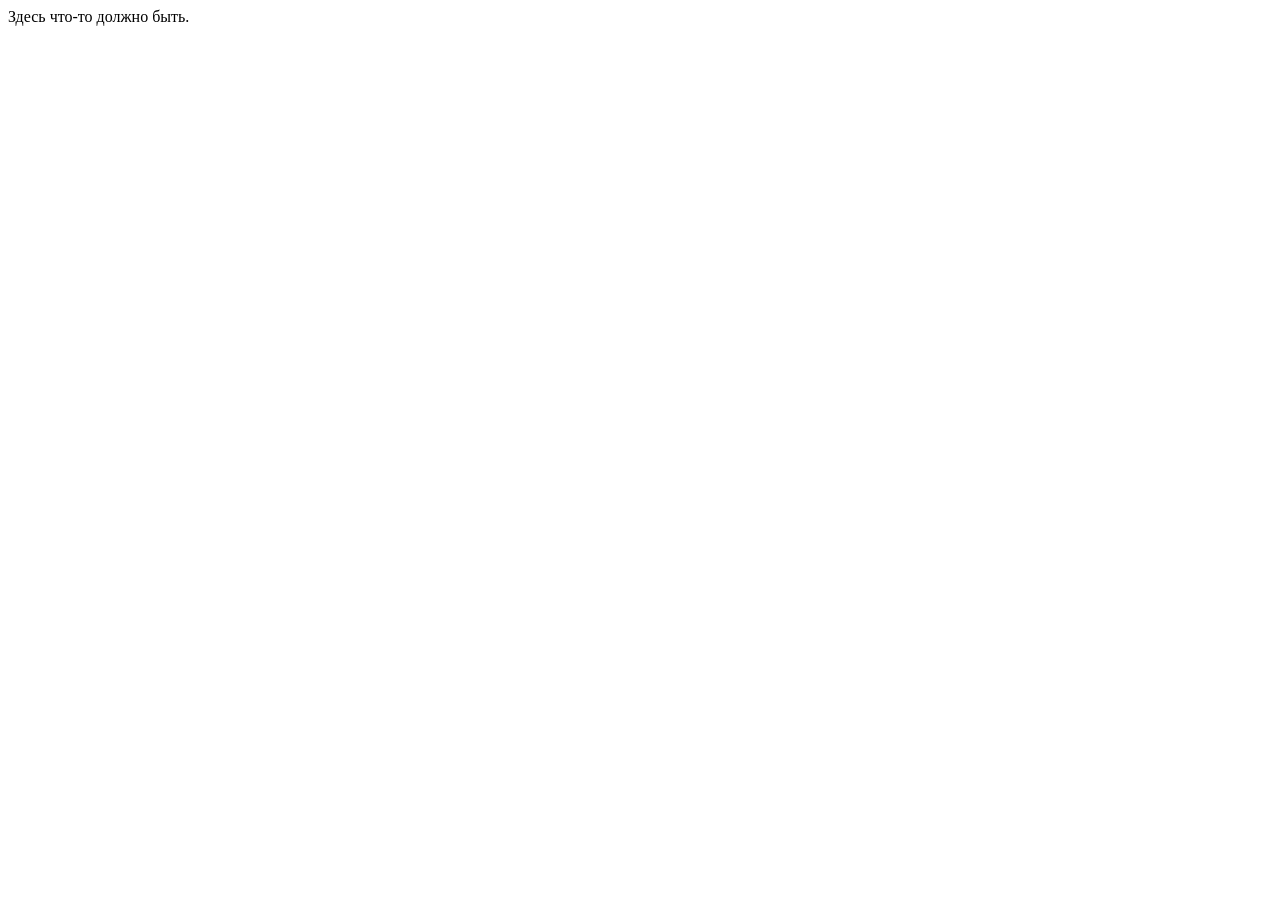
<file: src/main/resources/templates/index.html>
<th:block th:include="/blocks/_head" xmlns:th="http://www.w3.org/1999/xhtml"></th:block>
<body xmlns:th="http://www.w3.org/1999/xhtml">
<th:block th:include="/blocks/_headerMenu"></th:block>

<div class="content">
    Здесь что-то должно быть.

</div>

</body>
</html>
</file>
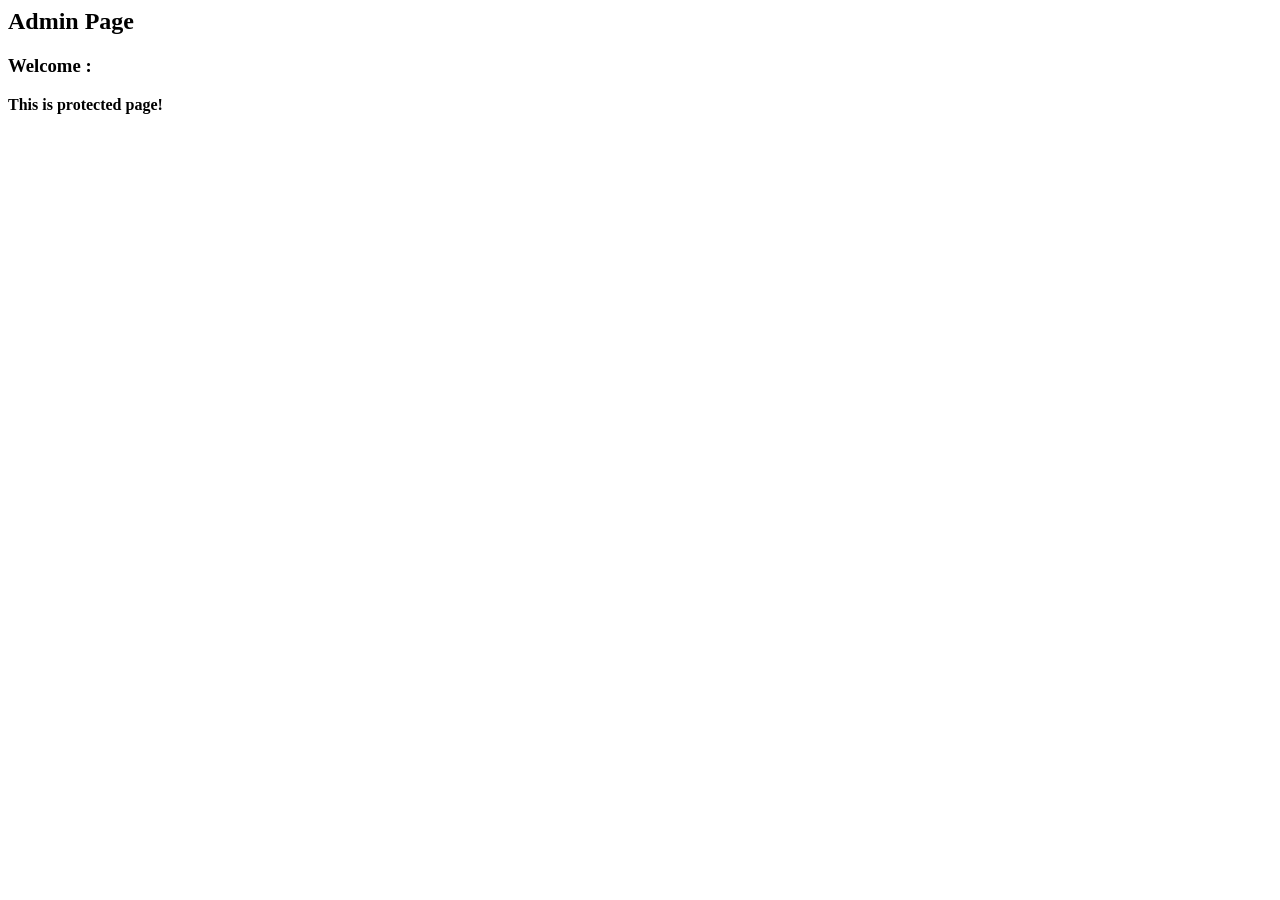
<file: src/main/resources/templates/adminPage.html>
<th:block th:include="/blocks/_head" xmlns:th="http://www.w3.org/1999/xhtml"></th:block>
<body xmlns:th="http://www.w3.org/1999/xhtml">
<th:block th:include="/blocks/_headerMenu"></th:block>

<h2>Admin Page</h2>
<h3>Welcome :
    <span th:utext="${#request.userPrincipal.name}"></span>
</h3>
<b>This is protected page!</b>

<br/><br/>

<div th:if="${userInfo != null}" th:utext="${userInfo}"></div>

</body>

</html>
</file>
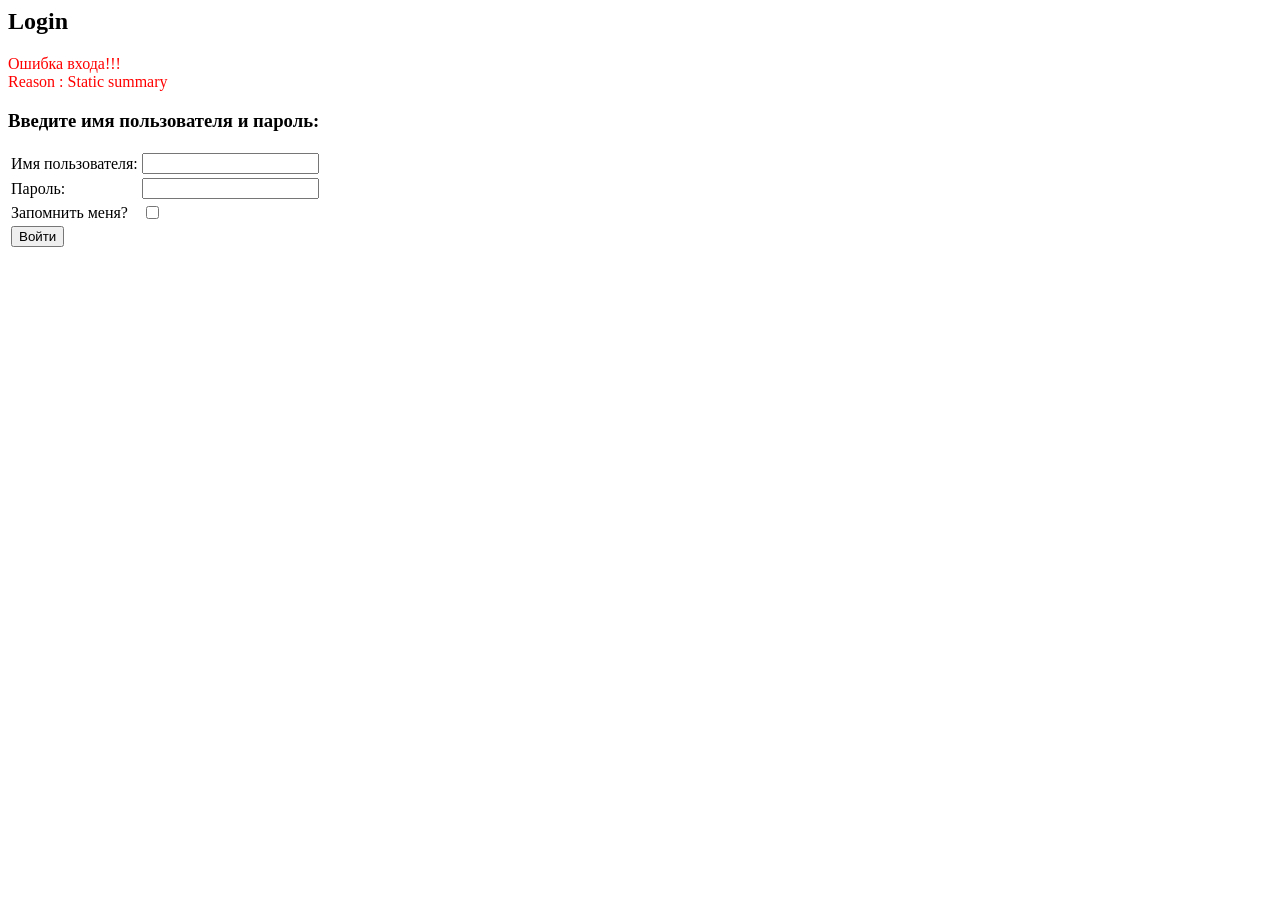
<file: src/main/resources/templates/loginPage.html>
<th:block th:include="/blocks/_head" xmlns:th="http://www.w3.org/1999/xhtml"></th:block>
<body xmlns:th="http://www.w3.org/1999/xhtml">
<th:block th:include="/blocks/_headerMenu"></th:block>
<div class="content">
    <div class="loginForm">
        <h2>Login</h2>
        <div th:if="${#request.getParameter('error') == 'true'}"
             style="color:red;margin:10px 0px;">
            Ошибка входа!!!<br />
            Reason :
            <span th:if="${#session!= null and #session.getAttribute('SPRING_SECURITY_LAST_EXCEPTION') != null}"
                  th:utext="${#session.getAttribute('SPRING_SECURITY_LAST_EXCEPTION').message}">
                    Static summary
            </span>
        </div>

        <h3>Введите имя пользователя и пароль:</h3>
        <form name='f' th:action="@{/j_spring_security_check}" method='POST'>
            <table>
                <tr><td>Имя пользователя:</td><td><input type='text' name='username' value=''></td></tr>
                <tr><td>Пароль:</td><td><input type='password' name='password' /></td></tr>
                <tr><td>Запомнить меня?</td><td><input type="checkbox" name="remember-me" /></td></tr>
                <tr><td><input name="submit" type="submit" value="Войти" /></td></tr>
            </table>
        </form>
    </div>
</div>
</body>

</html>
</file>
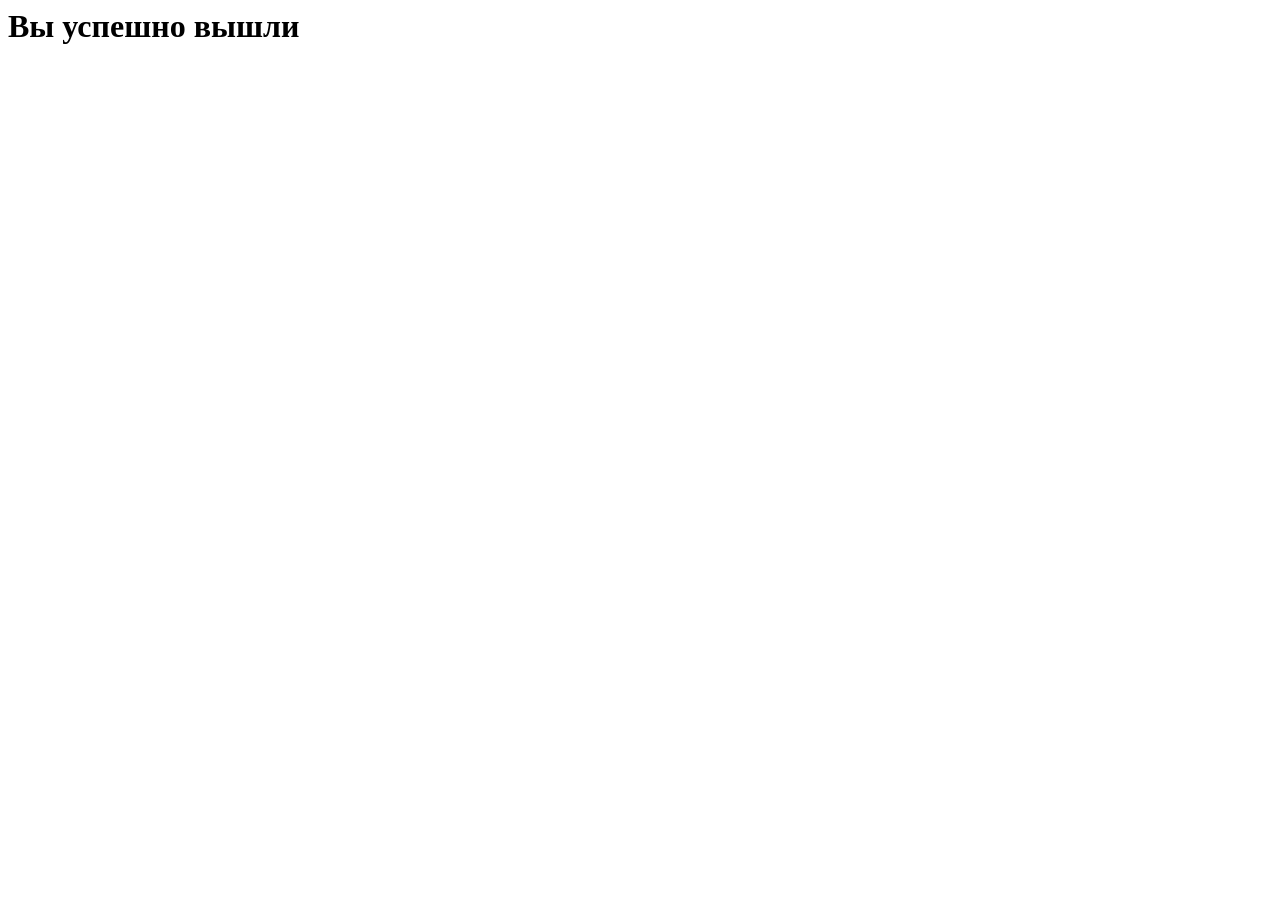
<file: src/main/resources/templates/logoutSuccessfulPage.html>
<th:block th:include="/blocks/_head" xmlns:th="http://www.w3.org/1999/xhtml"></th:block>
<body xmlns:th="http://www.w3.org/1999/xhtml">
<th:block th:include="/blocks/_headerMenu"></th:block>

<h1>Вы успешно вышли</h1>
</body>

</html>
</file>
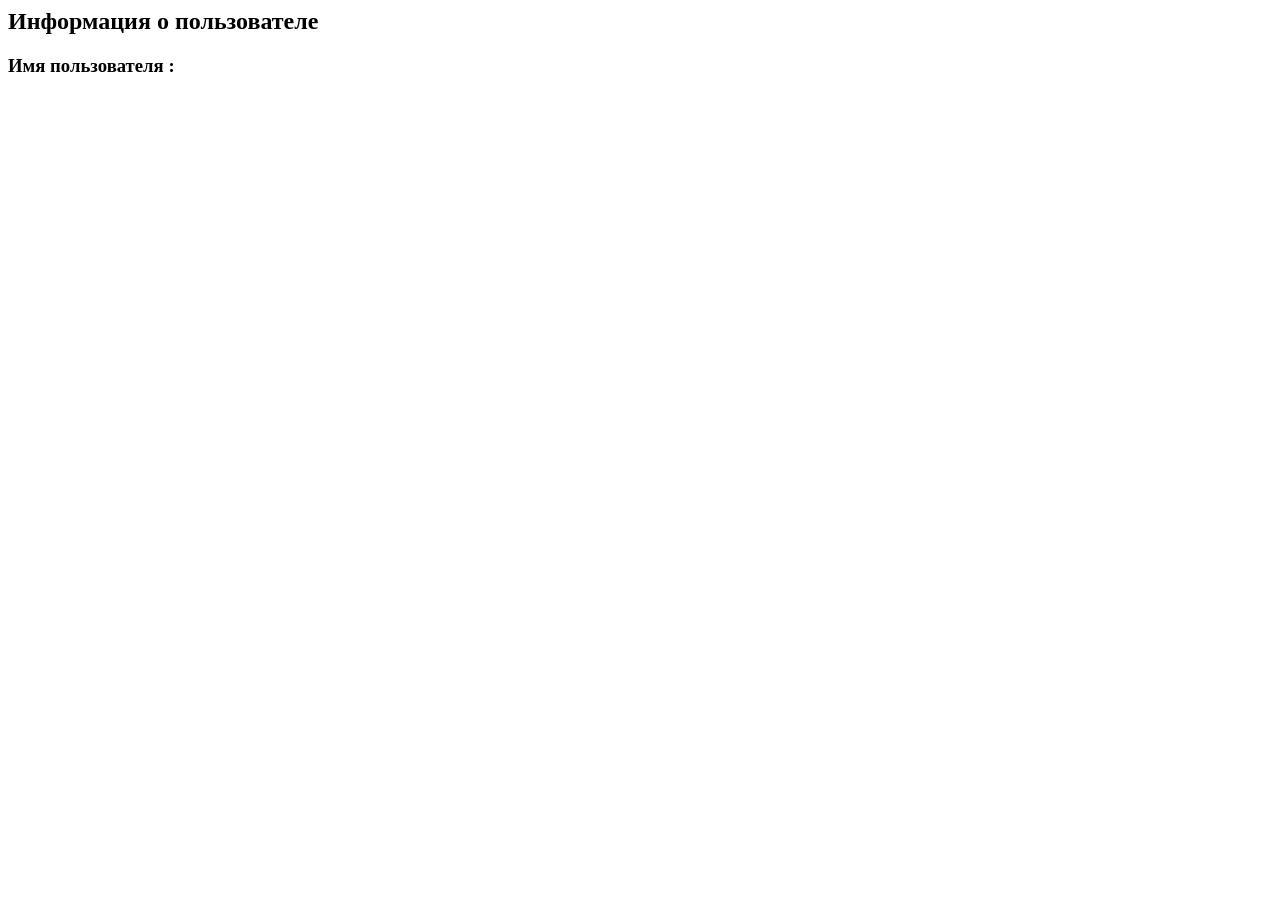
<file: src/main/resources/templates/userInfoPage.html>
<th:block th:include="/blocks/_head" xmlns:th="http://www.w3.org/1999/xhtml"></th:block>
<body xmlns:th="http://www.w3.org/1999/xhtml">
<th:block th:include="/blocks/_headerMenu"></th:block>

<h2>Информация о пользователе</h2>
<h3>Имя пользователя : <span th:utext="${#request.userPrincipal.name}"></span></h3>

<br/><br/>

<div th:if="${userInfo != null}" th:utext="${userInfo}"></div>

</body>

</html>
</file>
